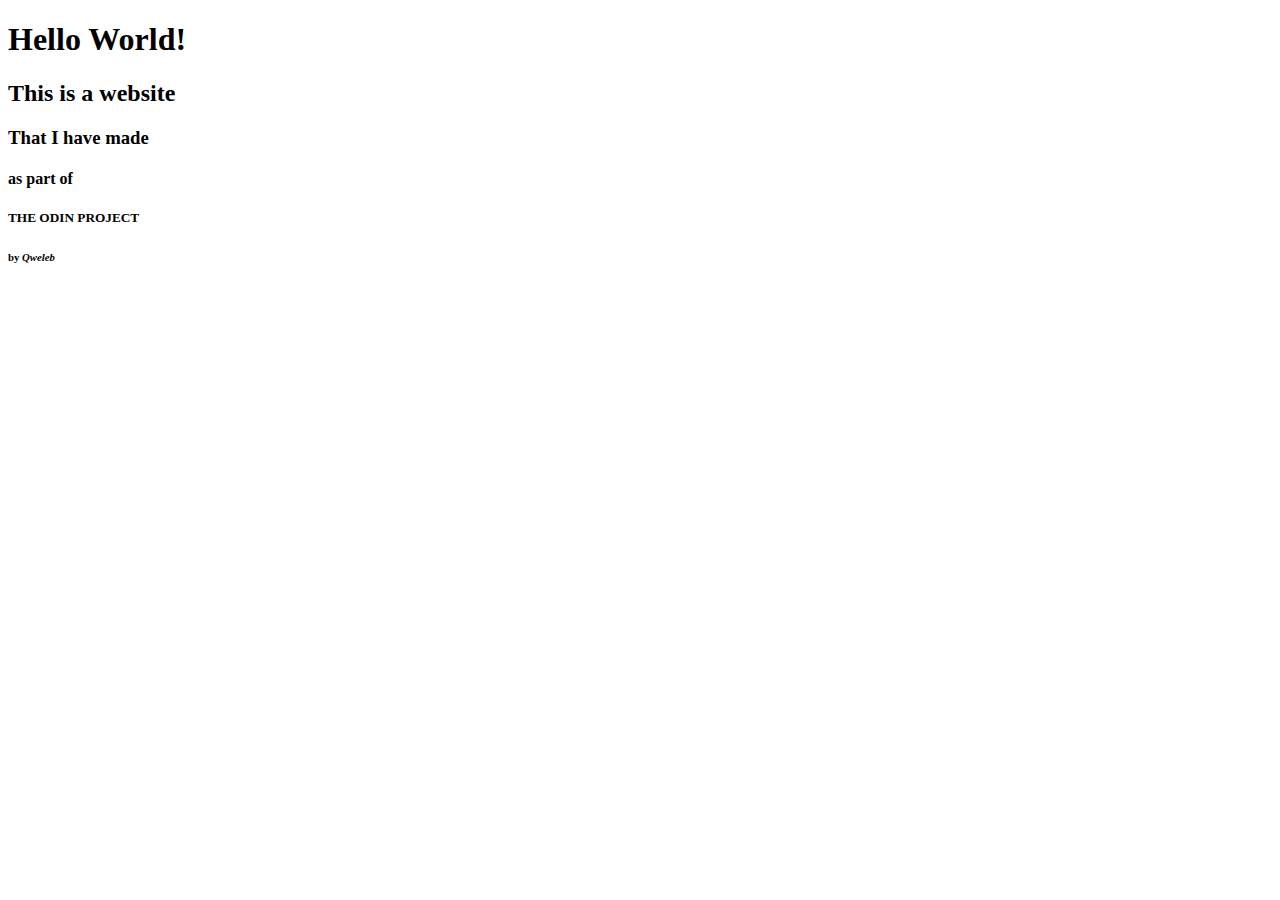
<file: html-boilerplate/index.html>
<!DOCTYPE html>
<html lang="en">
    <head>
        <meta charset="UTF-8">
        <title>My First Webpage!</title>
    </head>
    <body>
        <h1>Hello World!</h1>
        <h2>This is a website</h2>
        <h3>That I have made</h3>
        <h4>as part of</h4>
        <h5>THE ODIN PROJECT</h5>
        <h6>by <em>Qweleb</em></h6>
    </body>
</html>
</file>
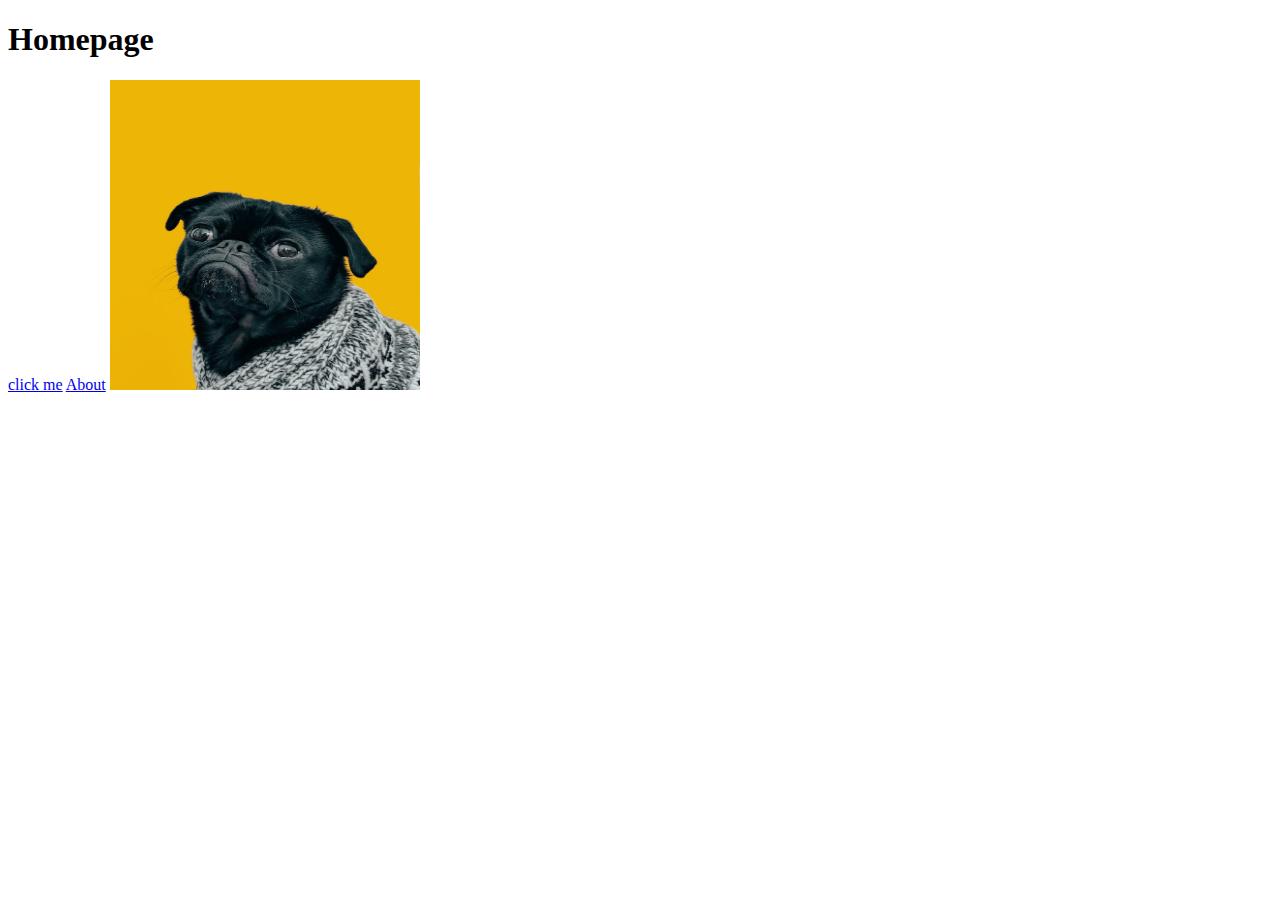
<file: odin-links-and-images/index.html>
<!DOCTYPE html>
<html lang="en">
<head>
    <meta charset="UTF-8">
    <meta name="viewport" content="width=device-width, initial-scale=1.0">
    <title>Links and Images</title>
</head>
<body>
    <h1>Homepage</h1>
    <a href="https://www.theodinproject.com/about" target="_blank" rel="noopener noreferrer">click me</a>

    <a href="./pages/about.html">About</a>

    <img src="./images/dog.jpg" alt="A dog" height="310" width="310">
</body>
</html>
</file>
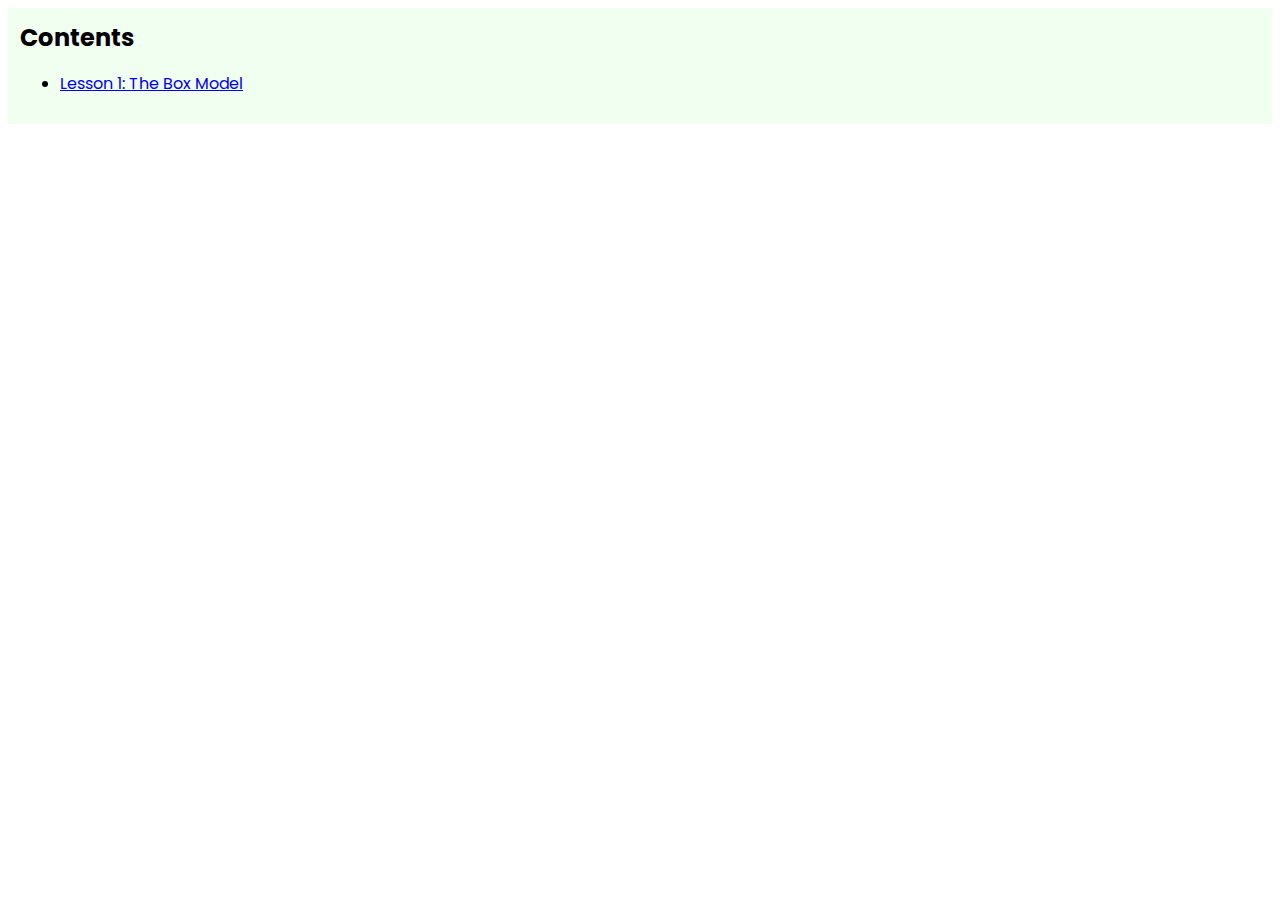
<file: html-boilerplate/css_lessons/index.html>
<!DOCTYPE html>
<html lang="en">
<head>
    <meta charset="UTF-8">
    <meta name="viewport" content="width=device-width, initial-scale=1.0">
    <link rel="stylesheet" href="./styles.css">
    <link href='https://fonts.googleapis.com/css?family=Poppins' rel='stylesheet'>
    <title>CSS Lessons</title>
</head>
<body>
    <div class="contents_box">
        <div id="heading">Contents</div>
        <ul>
            <li><a href="./lessons/01.html">Lesson 1: The Box Model</a></li>
        </ul>
    </div>
</body>
</html>
</file>
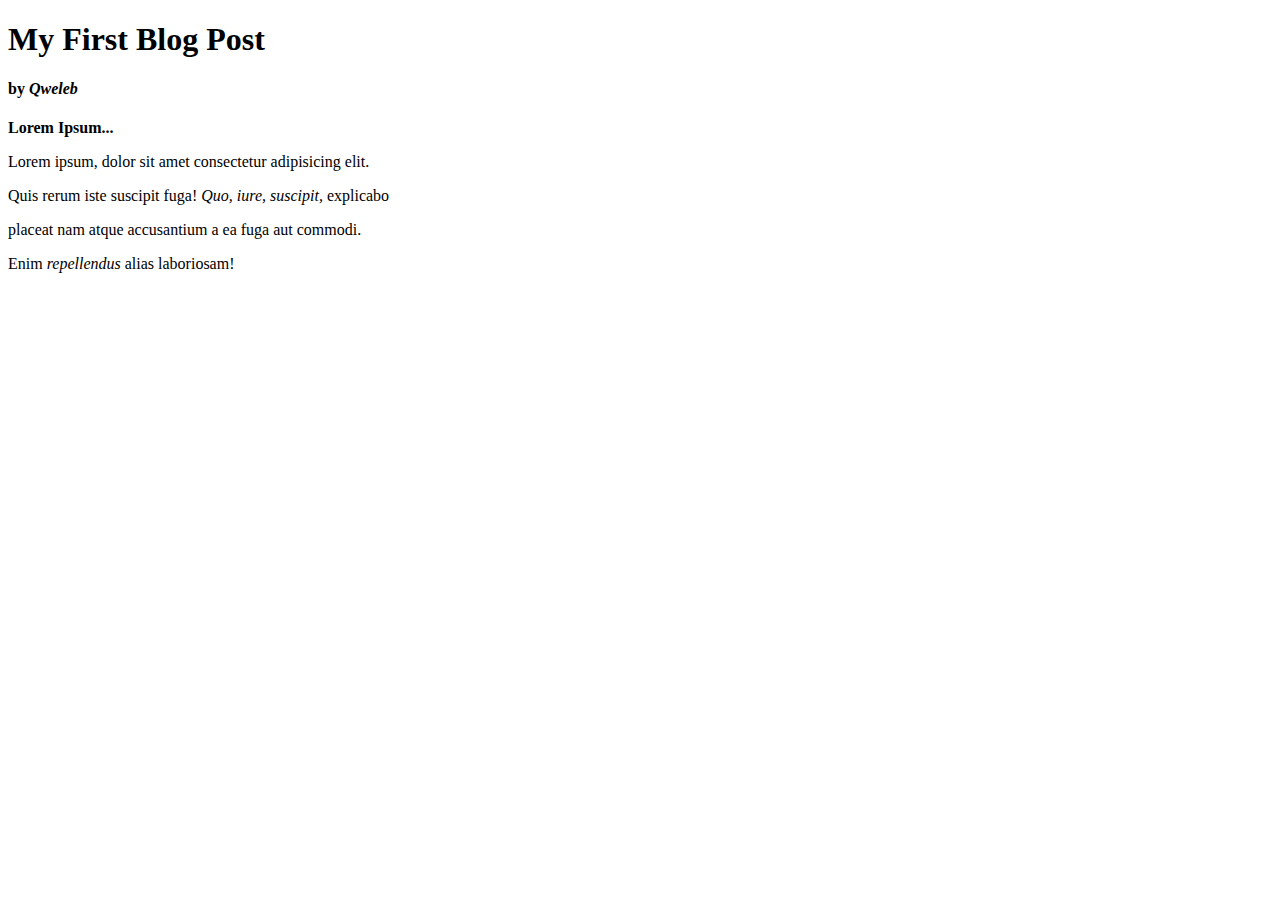
<file: html-boilerplate/blog.html>
<!DOCTYPE html>
<html lang="en">
    <head>
        <meta charset="UTF-8">
        <title>My Blog</title>
    </head>
    <body>
        <!-- Heading of Blog Post -->
        <h1>My First Blog Post</h1>
        <h4>by <em>Qweleb</em></h4>
        <!-- Body of Blog Post -->
        <strong>Lorem Ipsum...</strong>
        <p>Lorem ipsum, dolor sit amet consectetur adipisicing elit.</p>
        <p>Quis rerum iste suscipit fuga! <em>Quo, iure, suscipit,</em> explicabo</p>
        <p>placeat nam atque accusantium a ea fuga aut commodi.</p>
        <p>Enim <em>repellendus</em> alias laboriosam!</p>
    </body>
</html>
</file>
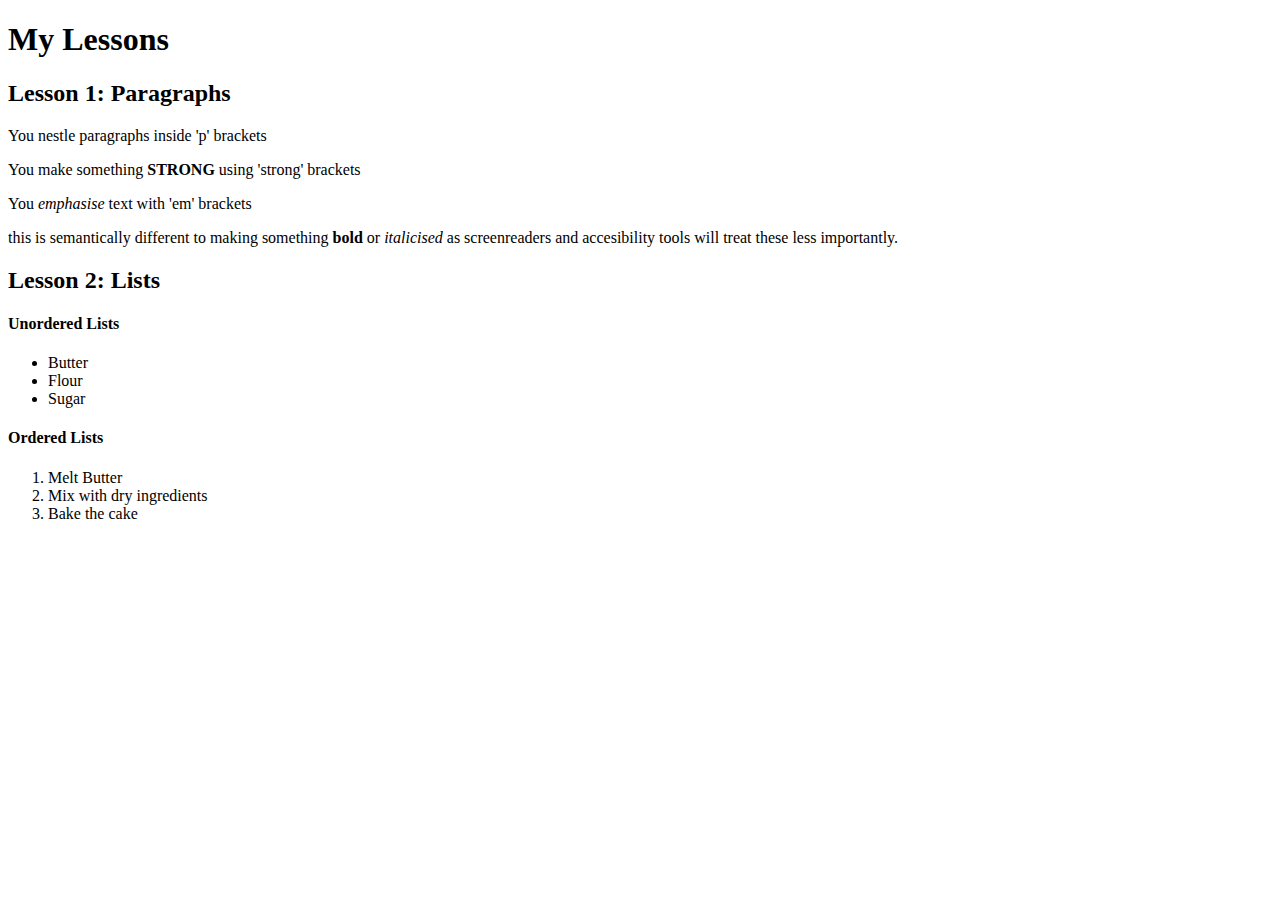
<file: html-boilerplate/html_lessons.html>
<!--
    You can automatically generate a Boilerplate in VSCode
    by typing "!" on line1 of the html document.

    This will automatically generate the Doctype, the Language, 
    the Character Set, and provide a Boilerplate Title
-->

<!DOCTYPE html>
<html lang="en">
<!--
    anything inside the <head> element is not visually generated
    on the page, but instead acts as instructions for the browser 
-->
<head>
    <meta charset="UTF-8">
    <meta name="viewport" content="width=device-width, initial-scale=1.0">
    <title>Qweleb's HTML Lessons</title>
</head>

<!-- Anything inside Body IS generated by the page visually. -->
<body>
    <h1>My Lessons</h1>
    <h2>Lesson 1: Paragraphs</h2>
    <p>You nestle paragraphs inside 'p' brackets</p>
    <p>You make something <strong>STRONG</strong> using 'strong' brackets</strong>
    <p>You <em>emphasise</em> text with 'em' brackets</p>
    <p>this is semantically different to making something <b>bold</b> or <i>italicised</i> as screenreaders and accesibility tools will treat these less importantly.</p>

    <h2>Lesson 2: Lists</h2>
    <h4>Unordered Lists</h4>
<!-- 
    Use these elements with 'ul' brackets for lists where the order is 
    unimportant, like a shopping list
    use 'li' brackets for each element in the list:
-->
    <ul>
        <li>Butter</li>
        <li>Flour</li>
        <li>Sugar</li>
    </ul>
    
    <h4>Ordered Lists</h4>
<!-- 
    Use these elements with 'ol' brackets for lists where the order is 
    important, like a recipe
    use 'li' brackets for each element in the list:
-->
    <ol>
        <li>Melt Butter</li>
        <li>Mix with dry ingredients</li>
        <li>Bake the cake</li>
    </ol>
</body>
</html>
</file>
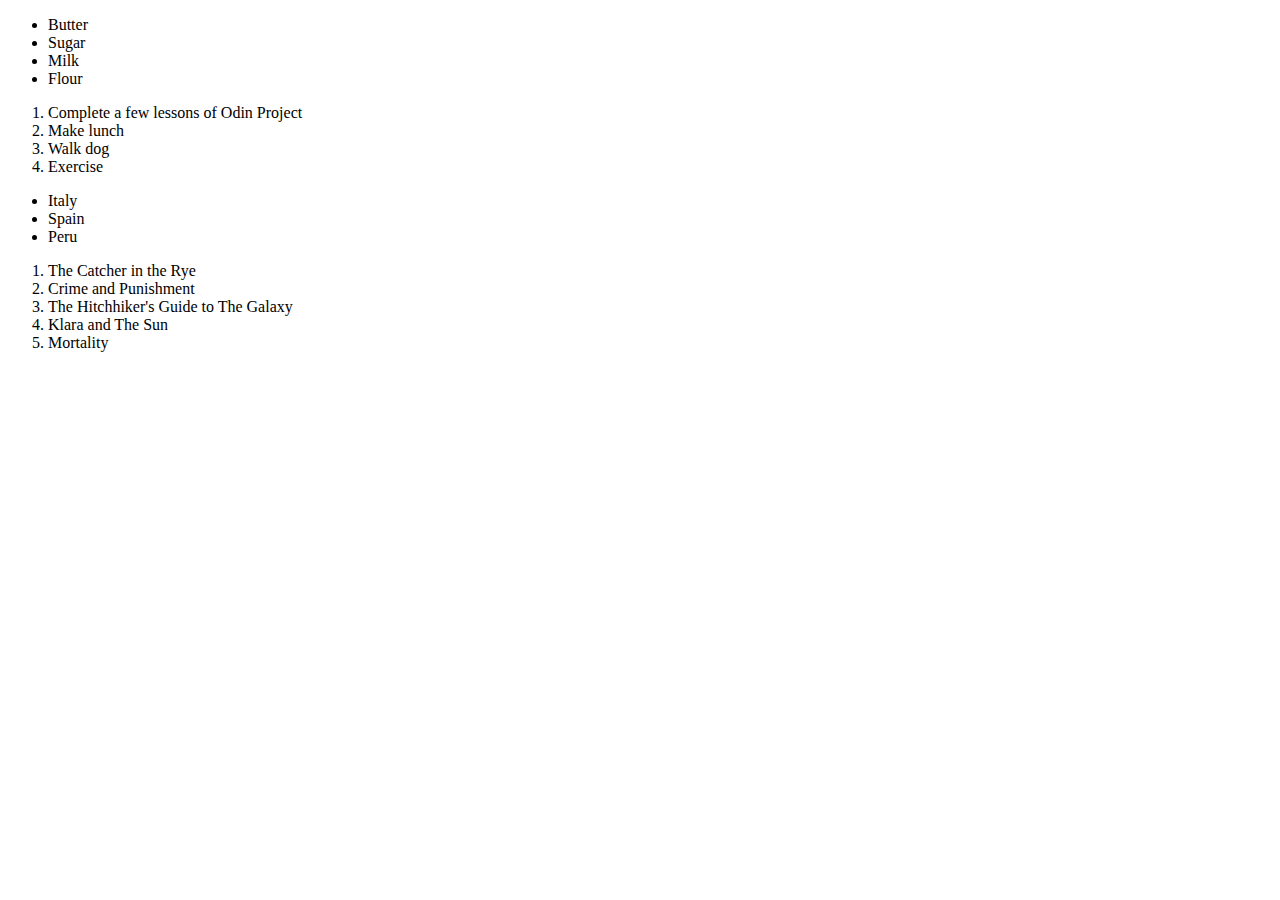
<file: html-boilerplate/lists.html>
<!DOCTYPE html>
<html lang="en">
<head>
    <meta charset="UTF-8">
    <meta name="viewport" content="width=device-width, initial-scale=1.0">
    <title>Lists</title>
</head>
<body>
    <ul>
        <li>Butter</li>
        <li>Sugar</li>
        <li>Milk</li>
        <li>Flour</li>
    </ul>

    <ol>
        <li>Complete a few lessons of Odin Project</li>
        <li>Make lunch</li>
        <li>Walk dog</li>
        <li>Exercise</li>
    </ol>

    <ul>
        <li>Italy</li>
        <li>Spain</li>
        <li>Peru</li>
    </ul>

    <ol>
        <li>The Catcher in the Rye</li>
        <li>Crime and Punishment</li>
        <li>The Hitchhiker's Guide to The Galaxy</li>
        <li>Klara and The Sun</li>
        <li>Mortality</li>
    </ol>
</body>
</html>
</file>
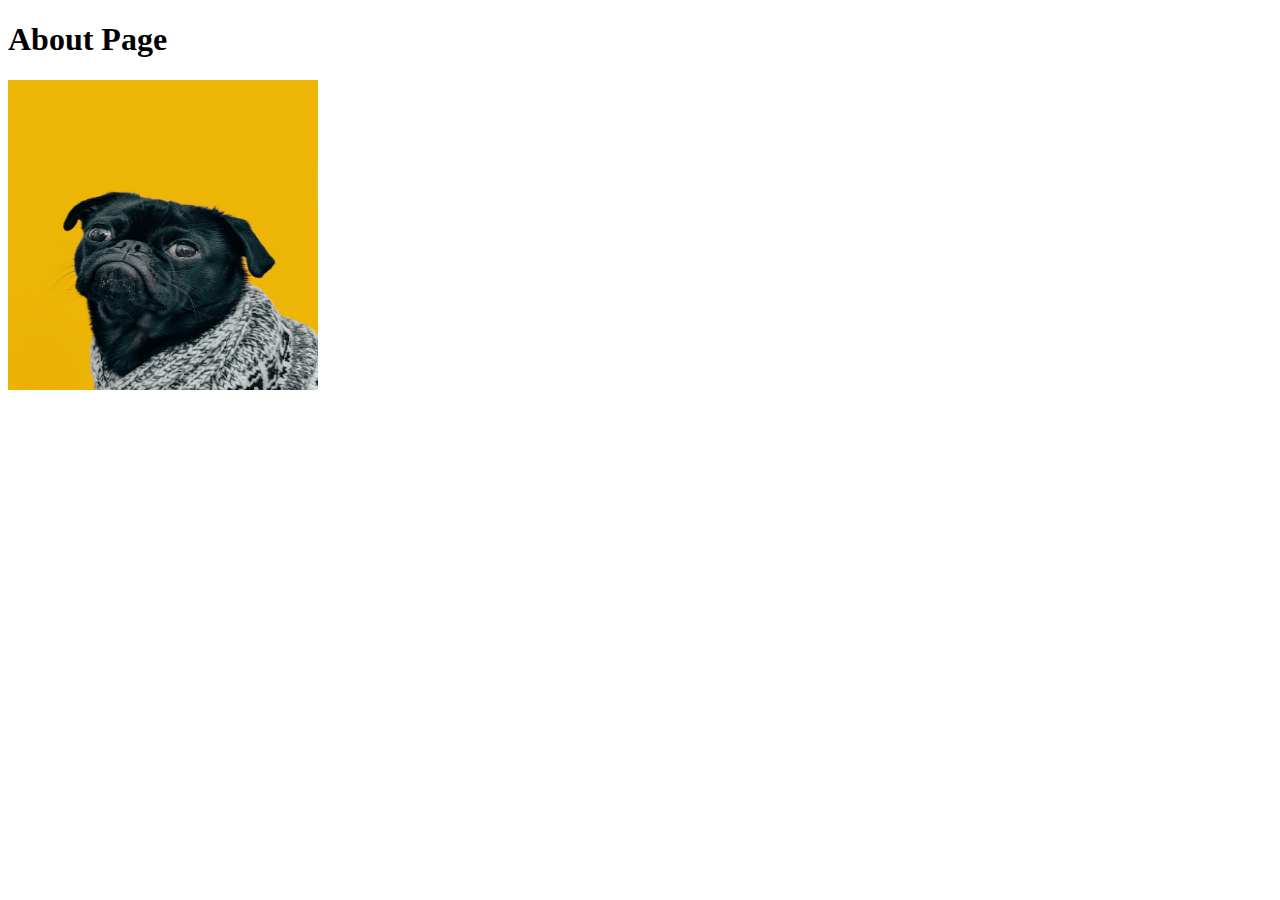
<file: odin-links-and-images/pages/about.html>
<!DOCTYPE html>
<html lang="en">
<head>
    <meta charset="UTF-8">
    <meta name="viewport" content="width=device-width, initial-scale=1.0">
    <title>Odin Links and Images</title>
</head>
<body>
    <h1>About Page</h1>

    <img src="../images/dog.jpg" alt="A Dog" height="310" width="310">
</body>
</html>
</file>
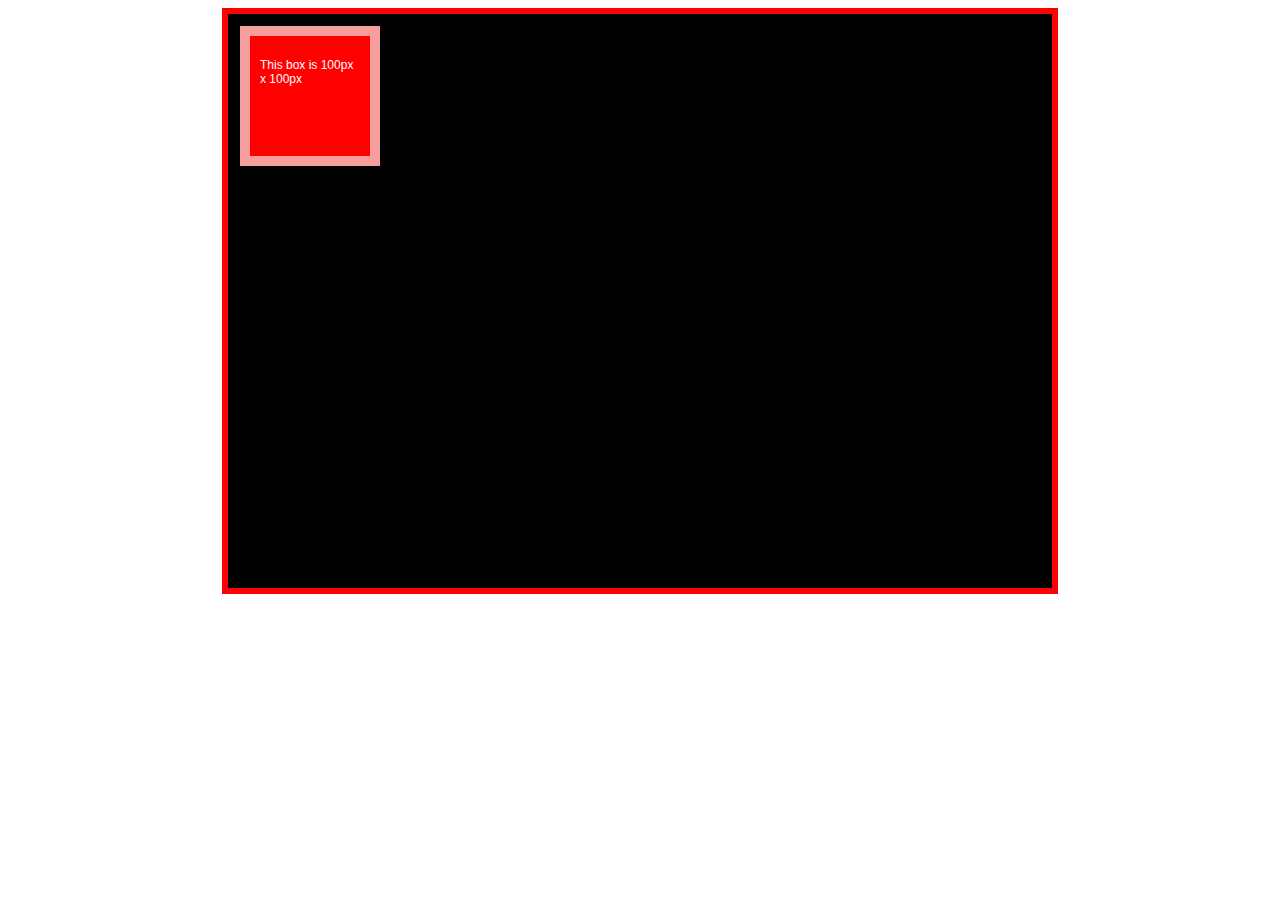
<file: html-boilerplate/css_lessons/lessons/01.html>
<!DOCTYPE html>
<html lang="en">
<head>
    <meta charset="UTF-8">
    <meta name="viewport" content="width=device-width, initial-scale=1.0">
    <link rel="stylesheet" href="../styles.css">
    <title>Lesson 01: The Box Model</title>
</head>
<body>
    <div id="blackboard">
        <div class="demo_box demo_1">
            <p>This box is 100px x 100px</p>
        </div>
    </div>
</body>
</html>
</file>
<file: html-boilerplate/css_lessons/styles.css>
* {
    font-family: 'Poppins', Verdana, Tahoma, sans-serif;
}

#heading {
    font-size: 24px;
    font-weight: bold;
}

#blackboard {
    background-color: black;
    display: block;
    margin: 0 auto;
    padding: 12px;
    border: 6px solid red;
    width: 800px;
    height: 550px;
}

.demo_box {
    width: 100px;
    height: 100px;
    padding: 12px;
    font-size: 12px;
}

.contents_box {
    background-color: honeydew;
    display: block;
    margin: 0 auto;
    padding: 12px;
}

.demo_1 {
    background-color: red;
    color: white;
    border: 10px solid rgb(247, 158, 158);
    padding: 10px;
}

.demo_2 {
    background-color: blue;
    color: white;
}
</file>
